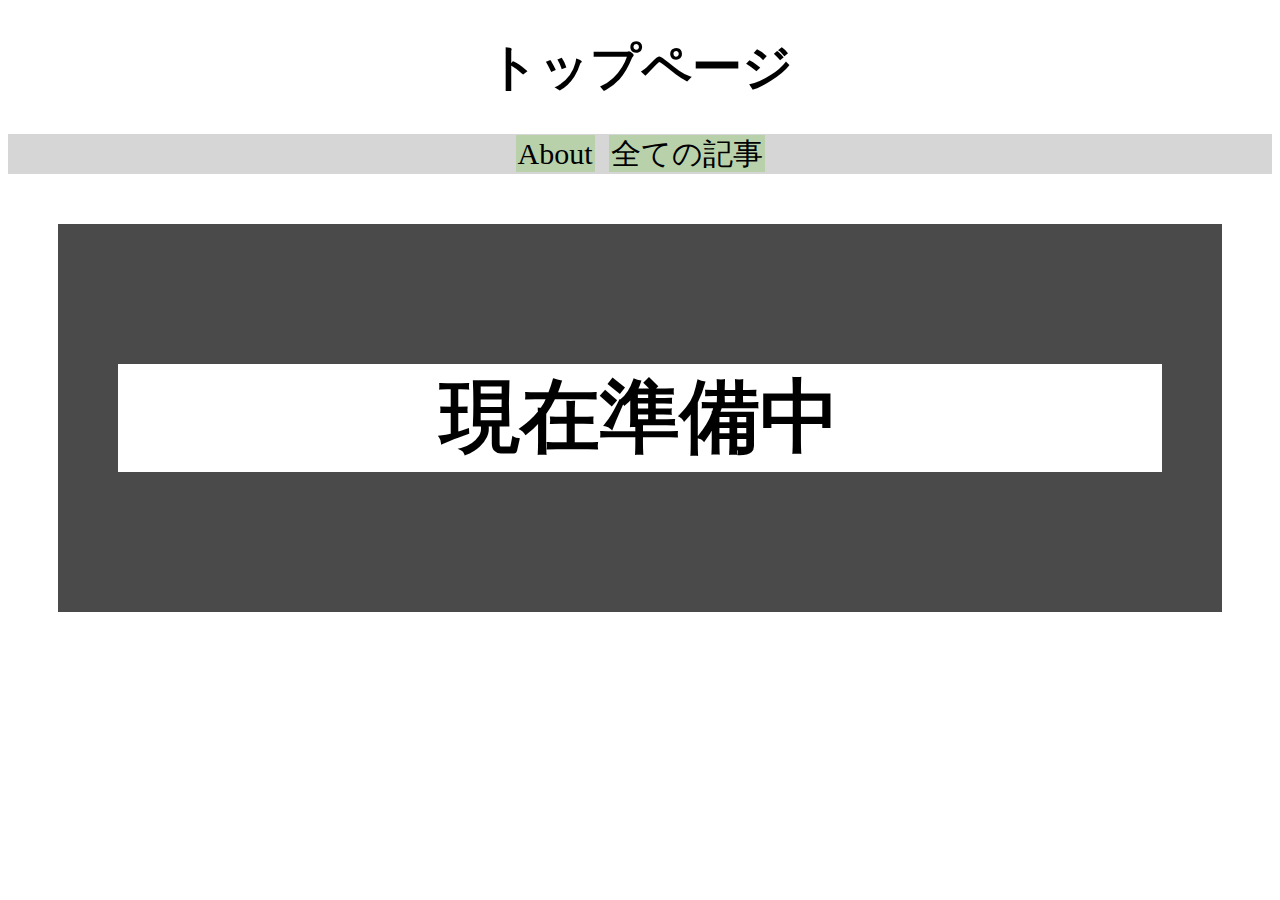
<file: index.html>
<!DOCTYPE html>
<html>
 <head>
  <link rel="stylesheet" href="Resource/css/main.css">
   <meta charset="UTF-8">
   <title>トップページ</title>
  </head>
  <body>
    <div style="text-align:center">
    <h1 class="title">トップページ</h1>
  <div class="bar">
<a href="pages/About/index.html" class="barbtn">About</a> <a href="whatsup/index.html" class="barbtn">全ての記事</a>
  </div>
  <div class="blogs">
    <div class="blog1">
      <h3 class="blogtitle1">現在準備中</h3>
    </div>
  </div>
    </div>
  </body>
</html>
</file>
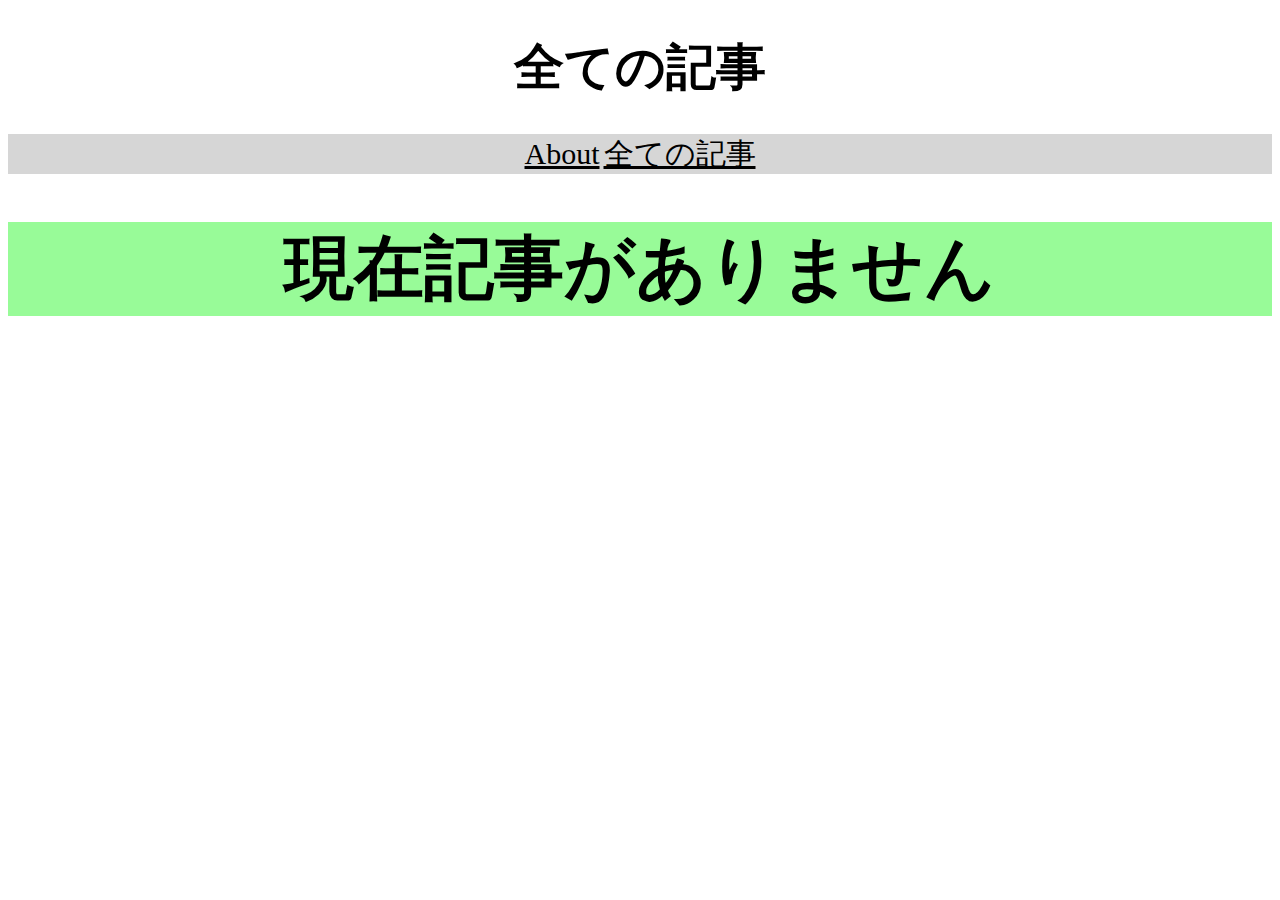
<file: whatsup/index.html>
<!DOCTYPE html>
<html>
 <head>
  <link rel="stylesheet" href="Resource/css/main.css">
   <meta charset="UTF-8">
   <title>全ての記事</title>
  </head>
  <body>
    <div style="text-align:center">
    <h1 class="title">全ての記事</h1>
  <div class="bar">
<a href="../pages/About/index.html" class="barbtn">About</a> <a href="index.html" class="barbtn">全ての記事</a>
<h1 class="alert">
現在記事がありません
</h1>
  </div>
    </div>
  </body>
</html>
</file>
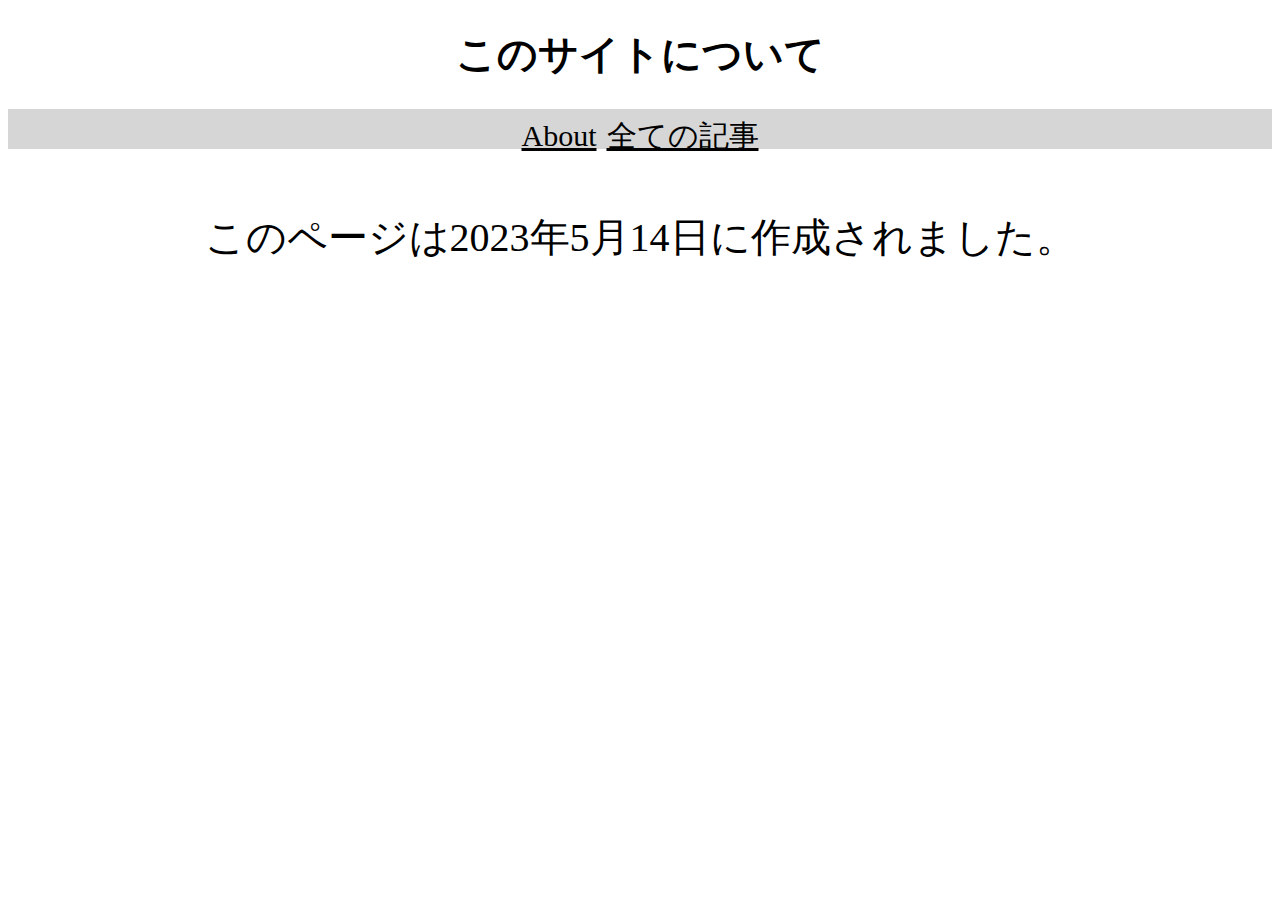
<file: pages/About/index.html>
<!DOCTYPE html>
<html>
 <head>
  <link rel="stylesheet" href="Resource/main.css">
   <meta charset="UTF-8">
   <title>About</title>
  </head>
  <body>
    <div style="text-align:center">
    <h1 class="title">このサイトについて</h1>
  <div class="bar">
    <a href="/pages/About/index.html" class="barbtn">About</a> <a href="../../whatsup/index.html" class="barbtn">全ての記事</a>
    <h1> </h1>
  <div class="textgroup">
    <p class="maintext">このページは2023年5月14日に作成されました。</p>
    </div>
    </div>
  </body>
</html>
</file>
<file: Resource/css/main.css>
body{
    font-family:'-apple-system-font';
}
.btn{
    font-size:45px;
   color:black;
}
.title{
    font-size:50px;
    color:rgb(61, 61, 61)78, 156;
}
.bar {
    max-height:40px;
    height:50px;
    background:#3333;
}
.barbtn{
    color:black;
    font-size:30px;
}
a.barbtn:hover{
    background:paleturquoise;
    transition-duration: 0.3s;
    }
    a.barbtn{
        text-decoration: none;
    }
a.barbtn{
    padding:2px;
    margin:5px;
    background:#47c00133;
}
.blog1{
    padding:60px;
    margin:50px;
    background:rgb(74, 74, 74)
}
.blogtitle1{
    font-size:80px;
    background:white;
}
.blogtitle1:hover{
    background:aquamarine;
    transition-duration:0.7s;
}
</file>
<file: whatsup/Resource/css/main.css>
body{
    font-family:'-apple-system-font';
}
.btn{
    font-size:45px;
    color:black;
}
.title{
    font-size:50px;
}
.alert{
    font-size:70px;
    color:black;
    background:palegreen;
}
.alert:hover{
    background:white;
    transition-duration:0.5s;
}
.bar {
    max-height:30 px;
    height:40px;
    background:#3333;
}
.barbtn{
    color:black;
    font-size:30px;
}
</file>
<file: pages/About/Resource/main.css>
body{
    font-family:'-apple-system-font'
}
.title{
    color:black;
    font-size:40px;
}
.bar{
    max-height:40px;
    height:50px;
    background:#3333;
}
.barbtn{
    color:black;
    font-size:30px;
}
.text{
    font-size:30px;
}
.bar{
    font-size:40px;
    color:black;
}
a.barbtn:hover{
background:green;
transition-duration: 0.3s;
}
</file>
